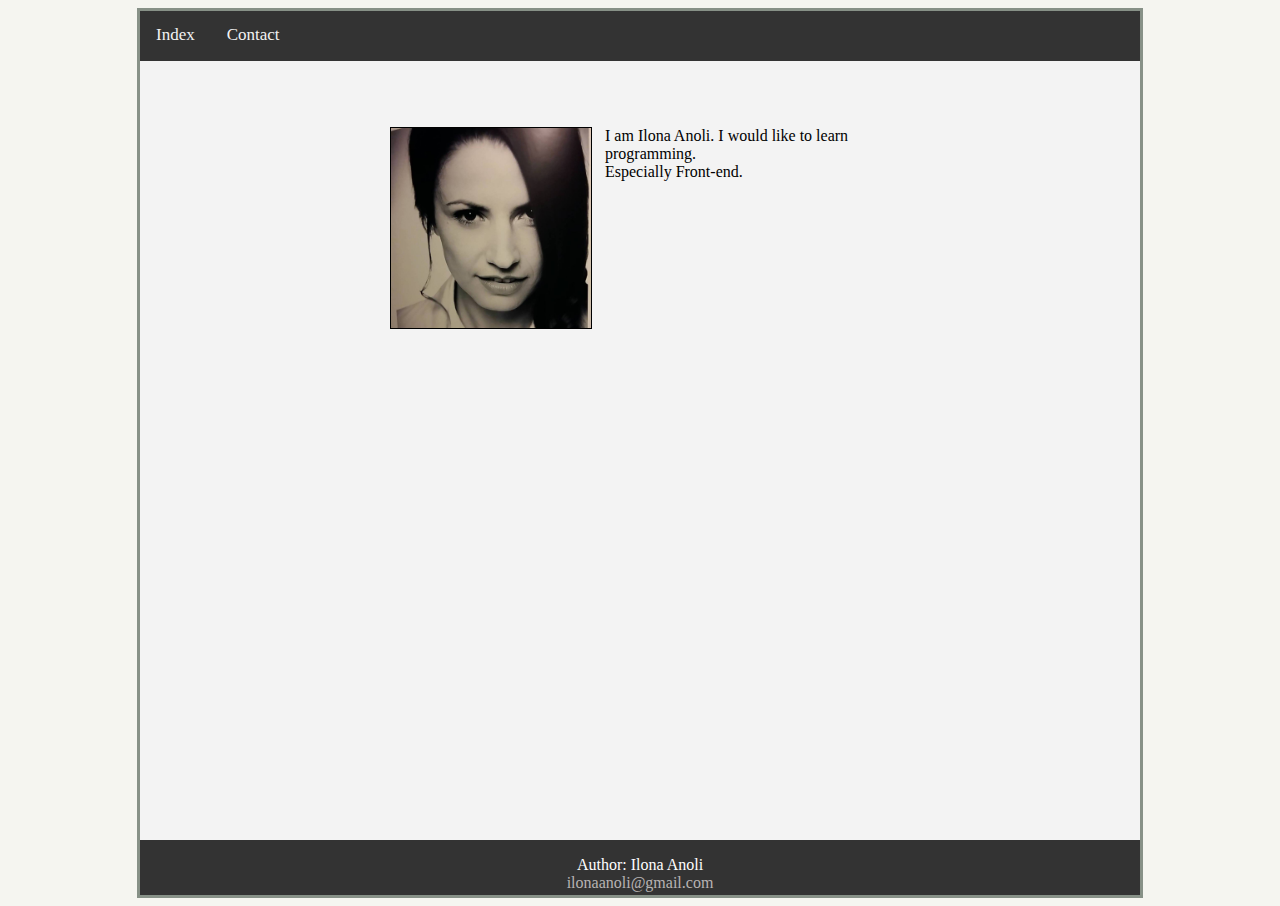
<file: index.html>
<html>

<head>
    <link rel="stylesheet" href="css\style.css">
    <title>Ilona Anoli</title>
</head>

<body>
    <div class="container">
        <header>
            <div class="topnav">
                <a class="active" href="index.html">Index</a>
                <a href="contact.html">Contact</a>
            </div>
        </header>
        <div class="content">
            <div>
                <p style="float: left; margin-top: 0;"><img src="img\ilonaanoli.jpg" height="200px" width="200px" border="1px"></p>
                <p><div style="margin-left: 215px;">I am Ilona Anoli. I would like to learn programming.<br>
                    Especially Front-end.</div></p>
            </div>
        </div>
        <footer class="bottom-footer">
            <p>Author: Ilona Anoli<br>
                <a style="c" href="ilonaanoli@gmail.com">ilonaanoli@gmail.com</a></p>
        </footer>
    </div>
</body>

</html>
</file>
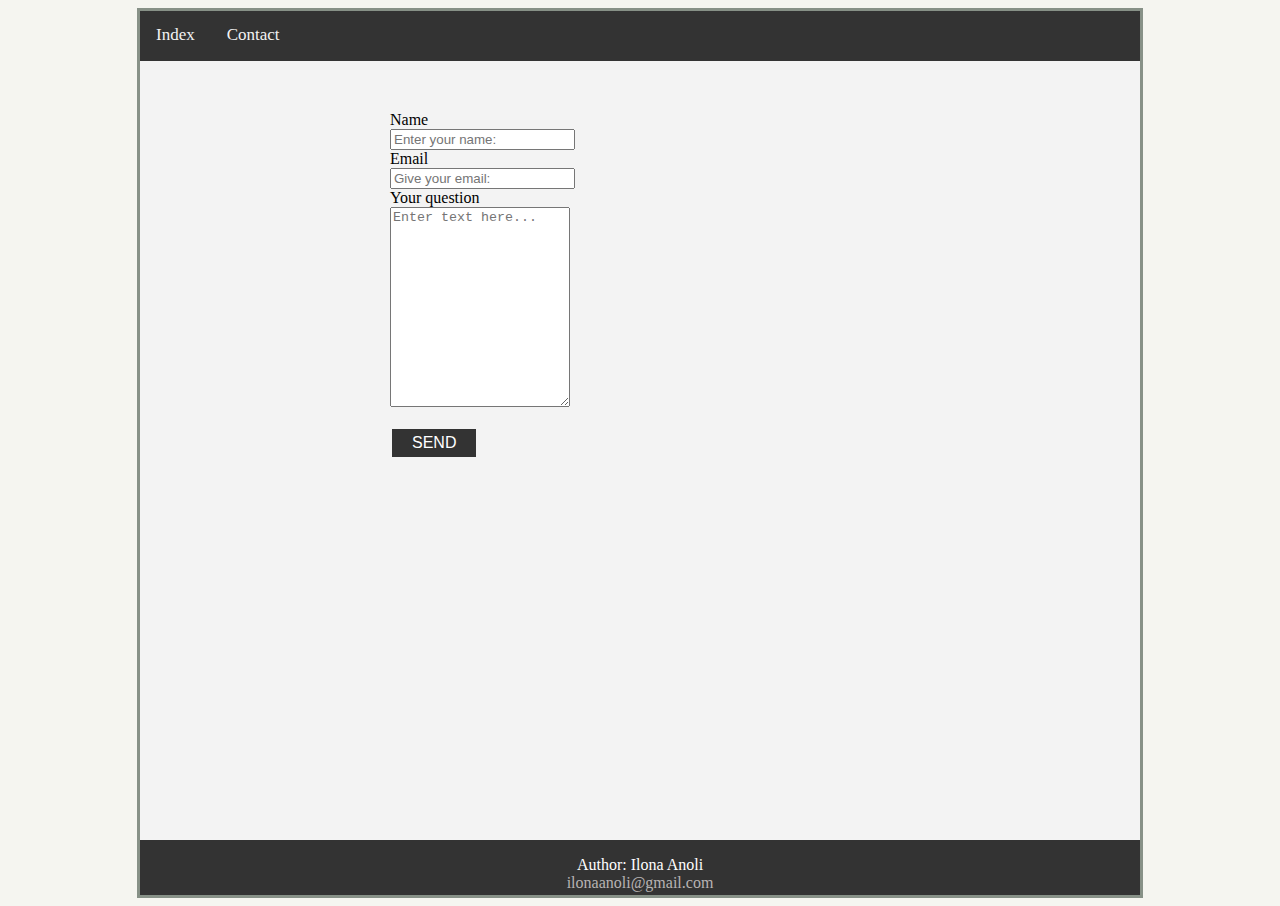
<file: contact.html>
<head>
    <link rel="stylesheet" href="css\style.css">
</head>

<body>
    <div class="container">
        <header>
            <div class="topnav">
                <a class="active" href="index.html">Index</a>
                <a href="contact.html">Contact</a>
            </div>
        </header>
        <div class="content">
            <form>
                <label for="fname">Name</label><br>
                <input type="text" id="fname" name="fname" placeholder="Enter your name:"
                    onkeyup="buttonDisabled()"><br>
                <label for="femail">Email</label><br>
                <input type="text" id="femail" name="femail" placeholder="Give your email:"
                    onkeyup="buttonDisabled()"><br>
                <label for="farea">Your question</label><br>
                <textarea name="farea" id="farea" onkeyup="buttonDisabled()" placeholder="Enter text here..."
                    style="width: 180px; height: 200px;"></textarea><br><br>
                <button type="submit" id="button" style="size: ;" disabled>SEND</button>
            </form>
        </div>
        <footer class="bottom-footer">
            <p>Author: Ilona Anoli<br>
                <a style="padding-bottom: 3355px" href="ilonaanoli@gmail.com">ilonaanoli@gmail.com</a></p>
        </footer>
    </div>


    <script type="text/javascript">
        function buttonDisabled() {
            if (document.getElementById("fname").value === "" ||
                document.getElementById("femail").value === "" ||
                document.getElementById("farea").value === "") {
                document.getElementById('button').disabled = true;
            } else {
                document.getElementById('button').disabled = false;
            }
        }
    </script>
</body>
</file>
